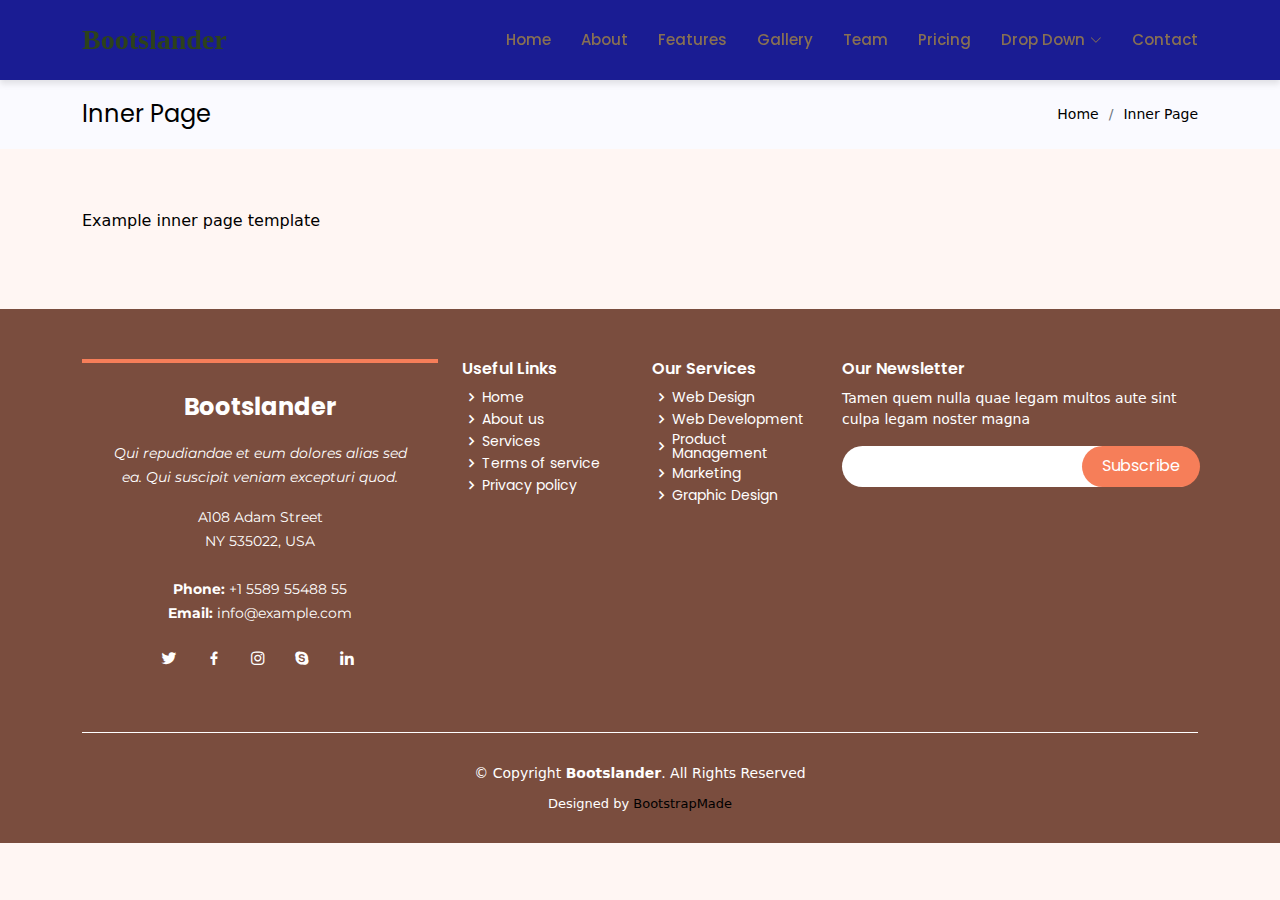
<file: inner-page.html>
<!DOCTYPE html>
<html lang="en">

<head>
  <meta charset="utf-8">
  <meta content="width=device-width, initial-scale=1.0" name="viewport">

  <title>Inner Page - Bootslander Bootstrap Template</title>
  <meta content="" name="description">
  <meta content="" name="keywords">

  <!-- Favicons -->
  <link href="assets/img/favicon.png" rel="icon">
  <link href="assets/img/apple-touch-icon.png" rel="apple-touch-icon">

  <!-- Google Fonts -->
  <link href="https://fonts.googleapis.com/css?family=Open+Sans:300,300i,400,400i,600,600i,700,700i|Montserrat:300,300i,400,400i,500,500i,600,600i,700,700i|Poppins:300,300i,400,400i,500,500i,600,600i,700,700i" rel="stylesheet">

  <!-- Vendor CSS Files -->
  <link href="assets/vendor/aos/aos.css" rel="stylesheet">
  <link href="assets/vendor/bootstrap/css/bootstrap.min.css" rel="stylesheet">
  <link href="assets/vendor/bootstrap-icons/bootstrap-icons.css" rel="stylesheet">
  <link href="assets/vendor/boxicons/css/boxicons.min.css" rel="stylesheet">
  <link href="assets/vendor/glightbox/css/glightbox.min.css" rel="stylesheet">
  <link href="assets/vendor/remixicon/remixicon.css" rel="stylesheet">
  <link href="assets/vendor/swiper/swiper-bundle.min.css" rel="stylesheet">

  <!-- Template Main CSS File -->
  <link href="assets/css/style.css" rel="stylesheet">

  <!-- =======================================================
  * Template Name: Bootslander
  * Updated: Aug 30 2023 with Bootstrap v5.3.1
  * Template URL: https://bootstrapmade.com/bootslander-free-bootstrap-landing-page-template/
  * Author: BootstrapMade.com
  * License: https://bootstrapmade.com/license/
  ======================================================== -->
</head>

<body>

  <!-- ======= Header ======= -->
  <header id="header" class="fixed-top d-flex align-items-center ">
    <div class="container d-flex align-items-center justify-content-between">

      <div class="logo">
        <h1><a href="index.html"><span>Bootslander</span></a></h1>
        <!-- Uncomment below if you prefer to use an image logo -->
        <!-- <a href="index.html"><img src="assets/img/logo.png" alt="" class="img-fluid"></a>-->
      </div>

      <nav id="navbar" class="navbar">
        <ul>
          <li><a class="nav-link scrollto " href="#hero">Home</a></li>
          <li><a class="nav-link scrollto" href="#about">About</a></li>
          <li><a class="nav-link scrollto" href="#features">Features</a></li>
          <li><a class="nav-link scrollto" href="#gallery">Gallery</a></li>
          <li><a class="nav-link scrollto" href="#team">Team</a></li>
          <li><a class="nav-link scrollto" href="#pricing">Pricing</a></li>
          <li class="dropdown"><a href="#"><span>Drop Down</span> <i class="bi bi-chevron-down"></i></a>
            <ul>
              <li><a href="#">Drop Down 1</a></li>
              <li class="dropdown"><a href="#"><span>Deep Drop Down</span> <i class="bi bi-chevron-right"></i></a>
                <ul>
                  <li><a href="#">Deep Drop Down 1</a></li>
                  <li><a href="#">Deep Drop Down 2</a></li>
                  <li><a href="#">Deep Drop Down 3</a></li>
                  <li><a href="#">Deep Drop Down 4</a></li>
                  <li><a href="#">Deep Drop Down 5</a></li>
                </ul>
              </li>
              <li><a href="#">Drop Down 2</a></li>
              <li><a href="#">Drop Down 3</a></li>
              <li><a href="#">Drop Down 4</a></li>
            </ul>
          </li>
          <li><a class="nav-link scrollto" href="#contact">Contact</a></li>
        </ul>
        <i class="bi bi-list mobile-nav-toggle"></i>
      </nav><!-- .navbar -->

    </div>
  </header><!-- End Header -->

  <main id="main">

    <!-- ======= Breadcrumbs Section ======= -->
    <section class="breadcrumbs">
      <div class="container">

        <div class="d-flex justify-content-between align-items-center">
          <h2>Inner Page</h2>
          <ol>
            <li><a href="index.html">Home</a></li>
            <li>Inner Page</li>
          </ol>
        </div>

      </div>
    </section><!-- End Breadcrumbs Section -->

    <section class="inner-page">
      <div class="container">
        <p>
          Example inner page template
        </p>
      </div>
    </section>

  </main><!-- End #main -->

  <!-- ======= Footer ======= -->
  <footer id="footer">
    <div class="footer-top">
      <div class="container">
        <div class="row">

          <div class="col-lg-4 col-md-6">
            <div class="footer-info">
              <h3>Bootslander</h3>
              <p class="pb-3"><em>Qui repudiandae et eum dolores alias sed ea. Qui suscipit veniam excepturi quod.</em></p>
              <p>
                A108 Adam Street <br>
                NY 535022, USA<br><br>
                <strong>Phone:</strong> +1 5589 55488 55<br>
                <strong>Email:</strong> info@example.com<br>
              </p>
              <div class="social-links mt-3">
                <a href="#" class="twitter"><i class="bx bxl-twitter"></i></a>
                <a href="#" class="facebook"><i class="bx bxl-facebook"></i></a>
                <a href="#" class="instagram"><i class="bx bxl-instagram"></i></a>
                <a href="#" class="google-plus"><i class="bx bxl-skype"></i></a>
                <a href="#" class="linkedin"><i class="bx bxl-linkedin"></i></a>
              </div>
            </div>
          </div>

          <div class="col-lg-2 col-md-6 footer-links">
            <h4>Useful Links</h4>
            <ul>
              <li><i class="bx bx-chevron-right"></i> <a href="#">Home</a></li>
              <li><i class="bx bx-chevron-right"></i> <a href="#">About us</a></li>
              <li><i class="bx bx-chevron-right"></i> <a href="#">Services</a></li>
              <li><i class="bx bx-chevron-right"></i> <a href="#">Terms of service</a></li>
              <li><i class="bx bx-chevron-right"></i> <a href="#">Privacy policy</a></li>
            </ul>
          </div>

          <div class="col-lg-2 col-md-6 footer-links">
            <h4>Our Services</h4>
            <ul>
              <li><i class="bx bx-chevron-right"></i> <a href="#">Web Design</a></li>
              <li><i class="bx bx-chevron-right"></i> <a href="#">Web Development</a></li>
              <li><i class="bx bx-chevron-right"></i> <a href="#">Product Management</a></li>
              <li><i class="bx bx-chevron-right"></i> <a href="#">Marketing</a></li>
              <li><i class="bx bx-chevron-right"></i> <a href="#">Graphic Design</a></li>
            </ul>
          </div>

          <div class="col-lg-4 col-md-6 footer-newsletter">
            <h4>Our Newsletter</h4>
            <p>Tamen quem nulla quae legam multos aute sint culpa legam noster magna</p>
            <form action="" method="post">
              <input type="email" name="email"><input type="submit" value="Subscribe">
            </form>

          </div>

        </div>
      </div>
    </div>

    <div class="container">
      <div class="copyright">
        &copy; Copyright <strong><span>Bootslander</span></strong>. All Rights Reserved
      </div>
      <div class="credits">
        <!-- All the links in the footer should remain intact. -->
        <!-- You can delete the links only if you purchased the pro version. -->
        <!-- Licensing information: https://bootstrapmade.com/license/ -->
        <!-- Purchase the pro version with working PHP/AJAX contact form: https://bootstrapmade.com/bootslander-free-bootstrap-landing-page-template/ -->
        Designed by <a href="https://bootstrapmade.com/">BootstrapMade</a>
      </div>
    </div>
  </footer><!-- End Footer -->

  <a href="#" class="back-to-top d-flex align-items-center justify-content-center"><i class="bi bi-arrow-up-short"></i></a>
  <div id="preloader"></div>

  <!-- Vendor JS Files -->
  <script src="assets/vendor/purecounter/purecounter_vanilla.js"></script>
  <script src="assets/vendor/aos/aos.js"></script>
  <script src="assets/vendor/bootstrap/js/bootstrap.bundle.min.js"></script>
  <script src="assets/vendor/glightbox/js/glightbox.min.js"></script>
  <script src="assets/vendor/swiper/swiper-bundle.min.js"></script>
  <script src="assets/vendor/php-email-form/validate.js"></script>

  <!-- Template Main JS File -->
  <script src="assets/js/main.js"></script>

</body>

</html>
</file>
<file: assets/css/style.css>
/**
* Template Name: Bootslander
* Updated: Aug 30 2023 with Bootstrap v5.3.1
* Template URL: https://bootstrapmade.com/bootslander-free-bootstrap-landing-page-template/
* Author: BootstrapMade.com
* License: https://bootstrapmade.com/license/
*/

/*--------------------------------------------------------------
# General
--------------------------------------------------------------*/
body {
  color: #000000;
  background: #FFF6F3;
}

a {
  color: #000000;
  text-decoration: none;
}

a:hover {
  color: #000000;
  text-decoration: none;
}

h2 {
  font-family: 'Poppins';
  font-size: 20px;
  
}

h4{
  text-align: center;
  font-size: 28px;
  margin-bottom: 100px;
}

h1,
h3,
h4,
h5,
h6 {
  font-family: 'Titan One';
  font-size: 28px;
}

/*--------------------------------------------------------------
# Preloader
--------------------------------------------------------------*/
#preloader {
  position: fixed;
  top: 0;
  left: 0;
  right: 0;
  bottom: 0;
  z-index: 9999;
  overflow: hidden;
  background: #fff;
}

#preloader:before {
  content: "";
  position: fixed;
  top: calc(50% - 30px);
  left: calc(50% - 30px);
  border: 6px solid #422F18;
  border-top-color: #ffffff;
  border-radius: 50%;
  width: 60px;
  height: 60px;
  animation: animate-preloader 1s linear infinite;
}

@keyframes animate-preloader {
  0% {
    transform: rotate(0deg);
  }

  100% {
    transform: rotate(360deg);
  }
}

/*--------------------------------------------------------------
# Back to top button
--------------------------------------------------------------*/
.back-to-top {
  position: fixed;
  visibility: hidden;
  opacity: 0;
  right: 15px;
  bottom: 15px;
  z-index: 996;
  background: #2D421B;
  width: 40px;
  height: 40px;
  border-radius: 50px;
  transition: all 0.4s;
}

.back-to-top i {
  font-size: 28px;
  color: #fff;
  line-height: 0;
}

.back-to-top:hover {
  background: #2be4a2;
  color: #fff;
}


/*--------------------------------------------------------------
# Disable AOS delay on mobile
--------------------------------------------------------------*/
@media screen and (max-width: 768px) {
  [data-aos-delay] {
    transition-delay: 0 !important;
  }
}

/*--------------------------------------------------------------
# Header
--------------------------------------------------------------*/
#header {
  height: 80px;
  transition: all 0.5s;
  z-index: 997;
  transition: all 0.5s;
  background: rgba(1, 4, 136, 0.9);
  box-shadow: 0 4px 6px rgba(0, 0, 0, 0.1);
}

#header.header-transparent {
  background: transparent;
}

#header.header-scrolled {
  background: #FAD6CA; 
  height: 60px;
}

#header .logo h1 {
  font-size: 28px;
  margin: 0;
  padding: 0;
  line-height: 1;
  font-weight: 700;
}

#header .logo h1 a,
#header .logo h1 a:hover {
  color: #2D421B;
  text-decoration: none;
  font-family: 'Baloo Bhaijaan 2', cursive;
}

#header .logo img {
  padding: 0;
  margin: 0;
  max-height: 40px;
}

/*--------------------------------------------------------------
# Navigation Menu
--------------------------------------------------------------*/
/**
* Desktop Navigation 
*/
.navbar {
  padding: 0;
}

.navbar ul {
  margin: 0;
  padding: 0;
  display: flex;
  list-style: none;
  align-items: center;
}

.navbar li {
  position: relative;
}

.navbar a,
.navbar a:focus {
  display: flex;
  align-items: center;
  justify-content: space-between;
  padding: 10px 0 10px 30px;
  font-size: 15px;
  font-weight: 500;
  font-family: "Poppins", sans-serif;
  color: #887053;
  white-space: nowrap;
  transition: 0.3s;
}

.navbar a i,
.navbar a:focus i {
  font-size: 12px;
  line-height: 0;
  margin-left: 5px;
}

.navbar>ul>li>a:before {
  content: "";
  position: absolute;
  width: 0;
  height: 2px;
  bottom: 3px;
  left: 30px;
  background-color: #422F18;
  visibility: hidden;
  width: 0px;
  transition: all 0.3s ease-in-out 0s;
}

.navbar a:hover:before,
.navbar li:hover>a:before,
.navbar .active:before {
  visibility: visible;
  width: 25px;
}

.navbar a:hover,
.navbar .active,
.navbar .active:focus,
.navbar li:hover>a {
  color: #422F18;
}

.navbar .dropdown ul {
  display: block;
  position: absolute;
  left: 30px;
  top: calc(100% + 30px);
  margin: 0;
  padding: 10px 0;
  z-index: 99;
  opacity: 0;
  visibility: hidden;
  background: #fff;
  box-shadow: 0px 0px 30px rgba(127, 137, 161, 0.25);
  transition: 0.3s;
  border-radius: 4px;
}

.navbar .dropdown ul li {
  min-width: 200px;
}

.navbar .dropdown ul a {
  padding: 10px 20px;
  font-size: 14px;
  font-weight: 500;
  text-transform: none;
  color: #01036f;
}

.navbar .dropdown ul a i {
  font-size: 12px;
}

.navbar .dropdown ul a:hover,
.navbar .dropdown ul .active:hover,
.navbar .dropdown ul li:hover>a {
  color: #1acc8d;
}

.navbar .dropdown:hover>ul {
  opacity: 1;
  top: 100%;
  visibility: visible;
}

.navbar .dropdown .dropdown ul {
  top: 0;
  left: calc(100% - 30px);
  visibility: hidden;
}

.navbar .dropdown .dropdown:hover>ul {
  opacity: 1;
  top: 0;
  left: 100%;
  visibility: visible;
}

@media (max-width: 1366px) {
  .navbar .dropdown .dropdown ul {
    left: -90%;
  }

  .navbar .dropdown .dropdown:hover>ul {
    left: -100%;
  }
}

/**
* Mobile Navigation 
*/
.mobile-nav-toggle {
  color: #422F18;
  font-size: 28px;
  cursor: pointer;
  display: none;
  line-height: 0;
  transition: 0.5s;
}

@media (max-width: 991px) {
  .mobile-nav-toggle {
    display: block;
  }

  .navbar ul {
    display: none;
  }
}

.navbar-mobile {
  position: fixed;
  overflow: hidden;
  top: 0;
  right: 0;
  left: 0;
  bottom: 0;
  background: #F38059;
  transition: 0.3s;
  z-index: 999;
}

.navbar-mobile .mobile-nav-toggle {
  position: absolute;
  top: 15px;
  right: 15px;
}

.navbar-mobile ul {
  display: block;
  position: absolute;
  top: 55px;
  right: 15px;
  bottom: 15px;
  left: 15px;
  padding: 10px 0;
  border-radius: 8px;
  background-color: #FFF6F3;
  overflow-y: auto;
  transition: 0.3s;
}

.navbar-mobile>ul>li>a:before {
  left: 20px;
}

.navbar-mobile a,
.navbar-mobile a:focus {
  padding: 10px 20px;
  font-size: 15px;
  color: #422F18;
}

.navbar-mobile a:hover,
.navbar-mobile .active,
.navbar-mobile li:hover>a {
  color: #422F18;
}

.navbar-mobile .getstarted,
.navbar-mobile .getstarted:focus {
  margin: 15px;
}

.navbar-mobile .dropdown ul,
.navbar-mobile .dropdown .dropdown ul {
  position: static;
  display: none;
  margin: 10px 20px;
  padding: 10px 0;
  z-index: 99;
  opacity: 1;
  visibility: visible;
  background: #fff;
  box-shadow: 0px 0px 30px rgba(127, 137, 161, 0.25);
}

.navbar-mobile .dropdown ul li,
.navbar-mobile .dropdown .dropdown ul li {
  min-width: 200px;
}

.navbar-mobile .dropdown ul a,
.navbar-mobile .dropdown .dropdown ul a {
  padding: 10px 20px;
}

.navbar-mobile .dropdown ul a i,
.navbar-mobile .dropdown .dropdown ul a i {
  font-size: 12px;
}

.navbar-mobile .dropdown ul a:hover,
.navbar-mobile .dropdown ul .active:hover,
.navbar-mobile .dropdown ul li:hover>a,
.navbar-mobile .dropdown .dropdown ul a:hover,
.navbar-mobile .dropdown .dropdown ul .active:hover,
.navbar-mobile .dropdown .dropdown ul li:hover>a {
  color: #1acc8d;
}

.navbar-mobile .dropdown>.dropdown-active,
.navbar-mobile .dropdown .dropdown>.dropdown-active {
  display: block;
}

/*--------------------------------------------------------------
# Hero Section
--------------------------------------------------------------*/
.hero-img {
  margin-right: 90px;
}

#hero {
  background: url("../img/hero-bg.jpg");
  position: relative;
  padding: 120px 0 0 0;
  width: 100%;
  height: 600px;
}

#hero:before {
  content: "";
  background: #FAD6CA;
  position: absolute;
  bottom: 0;
  top: 0;
  left: 0;
  right: 0;
}

#hero h1 {
  margin: 0 0 20px 0;
  font-size: 60px;
  font-weight: 700;
  line-height: 56px;
  color: #4DA85D;
  line-height: 97.9%; 
   
}


#hero h1 span {
  color: #2D421B;
  
}

#hero h2 {
  color: #000000;
  margin-bottom: 60px;
  font-size: 20px;
}

#hero .btn-get-started {
  font-family: Poppins;
  font-weight: 500;
  font-size: 16px;
  letter-spacing: 1px;
  display: inline-block;
  padding: 10px 30px;
  border-radius: 50px;
  transition: 0.5s;
  color: #fff;
  background: #4DA85D;
  text-align: left;
}

#hero .btn-get-started:hover {
  background: #4DA85D;
}

@media (min-width: 1024px) {
  #hero {
    background-attachment: fixed;

  }
}

@media (max-width: 991px) {
  #hero {
    padding-top: 80px;
  }

  #hero .animated {
    animation: none;
  }

  #hero .hero-img {
    text-align: center;
    width: 800px;
    
  }

  #hero h1 {
    font-size: 28px;
    line-height: 20px;
  }

  #hero h2 {
    font-size: 18px;
    line-height: 24px;
    margin-bottom: 16px;
  }
}
@media (max-width: 991px) {
  #hero .btn-get-started {
    margin-bottom: 20px;
    margin-right: 100%;
  }
}


@media (max-width: 575px) {
  #hero .hero-img img {
    width: 100%;
  }
}

@keyframes up-down {
  0% {
    transform: translateY(10px);
  }

  100% {
    transform: translateY(-10px);
  }
}

.hero-waves {
  display: block;
  margin-top: 60px;
  width: 100%;
  height: 60px;
  z-index: 5;
  position: relative;
}

.wave1 use {
  animation: move-forever1 10s linear infinite;
  animation-delay: -2s;
}

.wave2 use {
  animation: move-forever2 8s linear infinite;
  animation-delay: -2s;
}

.wave3 use {
  animation: move-forever3 6s linear infinite;
  animation-delay: -2s;
}

@keyframes move-forever1 {
  0% {
    transform: translate(85px, 0%);
  }

  100% {
    transform: translate(-90px, 0%);
  }
}

@keyframes move-forever2 {
  0% {
    transform: translate(-90px, 0%);
  }

  100% {
    transform: translate(85px, 0%);
  }
}

@keyframes move-forever3 {
  0% {
    transform: translate(-90px, 0%);
  }

  100% {
    transform: translate(85px, 0%);
  }
}

/*--------------------------------------------------------------
# Sections General
--------------------------------------------------------------*/
.img {
  float: left; 
  margin-right: 10px; 
  height: auto;
  margin-bottom: 100px;
}

.img-vitalidad {
padding: 15px 0 0 20px;
}

.img-renovacion {
  padding: 10px 0 0 0;
}

.img-energia {
  padding: 0 0 0 15px;
  }

section {
  padding: 60px 0;
  overflow: hidden;
}

.section-bg {
  background-color: transparent;
}

.section-title {
  padding-bottom: 40px;
}

.section-title h2 {
  font-size: 14px;
  font-weight: 500;
  padding: 0;
  line-height: 1px;
  margin: 0 0 5px 0;
  letter-spacing: 2px;
  text-transform: uppercase;
  color: #aaaaaa;
  font-family: "Poppins", sans-serif;
}

.section-title h2::after {
  content: "";
  width: 120px;
  height: 1px;
  display: inline-block;
  background: #1acc8d;
  margin: 4px 10px;
}

.section-title p {
  margin: 0;
  margin: 0;
  font-size: 20px;
  font-weight: 700;
  font-family: "Poppins";
  color: #000000;
  text-align: left;
}


/*--------------------------------------------------------------
# Breadcrumbs
--------------------------------------------------------------*/
.breadcrumbs {
  padding: 20px 0;
  background-color: #fafaff;
  min-height: 40px;
  margin-top: 80px;
}

@media (max-width: 992px) {
  .breadcrumbs {
    margin-top: 64px;
  }
}

.breadcrumbs h2 {
  font-size: 24px;
  font-weight: 400;
  margin: 0;
}

@media (max-width: 992px) {
  .breadcrumbs h2 {
    margin: 0 0 10px 0;
  }
}

.breadcrumbs ol {
  display: flex;
  flex-wrap: wrap;
  list-style: none;
  padding: 0;
  margin: 0;
  font-size: 14px;
}

.breadcrumbs ol li+li {
  padding-left: 10px;
}

.breadcrumbs ol li+li::before {
  display: inline-block;
  padding-right: 10px;
  color: #6c757d;
  content: "/";
}

@media (max-width: 768px) {
  .breadcrumbs .d-flex {
    display: block !important;
  }

  .breadcrumbs ol {
    display: block;
  }

  .breadcrumbs ol li {
    display: inline-block;
  }
}

/*--------------------------------------------------------------
# About
--------------------------------------------------------------*/
.about {
  padding: 100px 0 100px 0;
}

.about .icon-boxes h3 {
  font-size: 28px;
  font-weight: 700;
  color: #000000;
  margin-bottom: 15px;
}

.about .icon-box {
  margin-top: 40px;
}

.about .icon-box .icon {
  float: left;
  display: flex;
  align-items: center;
  justify-content: center;
  width: 64px;
  height: 64px;
  border: 2px solid #000000;
  border-radius: 50px;
  transition: 0.5s;
}

.about .icon-box .icon i {
  color: #000000;
  font-size: 32px;
}

.about .icon-box:hover .icon {
  background: #1acc8d;
  border-color: #1acc8d;
}

.about .icon-box:hover .icon i {
  color: #fff;
}

.about .icon-box .title {
  text-align: left;
  margin-left: 85px;
  font-weight: 700;
  margin-bottom: 10px;
  margin-top: 5px;
  font-size: 18px;
}

.about .icon-box .title a {
  color: #000000;
  transition: 0.3s;
  font-family: Poppins;
  margin-top: 10px;
}

.about .icon-box .title a:hover {
  color: #000000;
}

.about .icon-box .description {
  font-family: Poppins;
  margin-left: 85px;
  line-height: 24px;
  font-size: 14px;
  font-family: Poppins;
}

.about .video-box {
  background: url("../img/about.png") center center no-repeat;
  background-size: contain;
  min-height: 300px;
}

.about .play-btn {
  width: 94px;
  height: 94px;
  background: radial-gradient(#3f43fd 50%, rgba(63, 67, 253, 0.4) 52%);
  border-radius: 50%;
  display: block;
  position: absolute;
  left: calc(50% - 47px);
  top: calc(50% - 47px);
  overflow: hidden;
}

.about .play-btn::after {
  content: "";
  position: absolute;
  left: 50%;
  top: 50%;
  transform: translateX(-40%) translateY(-50%);
  width: 0;
  height: 0;
  border-top: 10px solid transparent;
  border-bottom: 10px solid transparent;
  border-left: 15px solid #fff;
  z-index: 100;
  transition: all 400ms cubic-bezier(0.55, 0.055, 0.675, 0.19);
}

.about .play-btn::before {
  content: "";
  position: absolute;
  width: 120px;
  height: 120px;
  animation-delay: 0s;
  animation: pulsate-btn 2s;
  animation-direction: forwards;
  animation-iteration-count: infinite;
  animation-timing-function: steps;
  opacity: 1;
  border-radius: 50%;
  border: 5px solid rgba(63, 67, 253, 0.7);
  top: -15%;
  left: -15%;
  background: rgba(198, 16, 0, 0);
}

.about .play-btn:hover::after {
  border-left: 15px solid #3f43fd;
  transform: scale(20);
}

.about .play-btn:hover::before {
  content: "";
  position: absolute;
  left: 50%;
  top: 50%;
  transform: translateX(-40%) translateY(-50%);
  width: 0;
  height: 0;
  border: none;
  border-top: 10px solid transparent;
  border-bottom: 10px solid transparent;
  border-left: 15px solid #fff;
  z-index: 200;
  animation: none;
  border-radius: 0;
}

@keyframes pulsate-btn {
  0% {
    transform: scale(0.6, 0.6);
    opacity: 1;
  }

  100% {
    transform: scale(1, 1);
    opacity: 0;
  }
}

/*--------------------------------------------------------------
# Features
--------------------------------------------------------------*/
.features .icon-box {
  display: flex;
  align-items: center;
  padding: 20px;
  background: #f5f5ff;
  transition: ease-in-out 0.3s;
}

.features .icon-box i {
  font-size: 32px;
  padding-right: 10px;
  line-height: 1;
}

.features .icon-box h3 {
  font-weight: 700;
  margin: 0;
  padding: 0;
  line-height: 1;
  font-size: 16px;
}

.features .icon-box h3 a {
  color: #010483;
  transition: ease-in-out 0.3s;
}

.features .icon-box h3 a:hover {
  color: #01036f;
}

.features .icon-box:hover {
  background: #ebebff;
}

/*--------------------------------------------------------------
# Counts
--------------------------------------------------------------*/

.counts {
  background: transparent;
 }

.counts .count-box {
  padding: 50px 50px 50px 60px;
  width: 100%;
  position: relative;
  text-align: center;
  background: transparent;
  border-radius: 30px;
  
}

.counts .count-box i {
  position: absolute;
  top: -60px;
  left: 50%;
  transform: translateX(-50%);
  font-size: 30px;
  background: #4DA85D;
  padding: 12px;
  border-radius: 80px;
  display: inline-flex;
  align-items: center;
  justify-content: center;
  line-height: 0;
  width: 100px;
  height: 100px;
}

.counts .count-box span {
  font-size: 36px;
  display: block;
  font-weight: 600;
  color: #010483;
}

.counts .count-box p {
  padding: 0;
  margin: 0;
  font-family: Poppins;
  font-size: 14px;
  
}

/*--------------------------------------------------------------
# Details
--------------------------------------------------------------*/
.details .content+.content {
  margin-top: 100px;
}

.details .content h3 {
  padding: 0 0 20px 0;
  font-weight: 600;
  font-size: 28px;
  color: #000000;
}

.details .content ul {
  list-style: none;
  padding: 0;
}

.details .content ul li {
  padding-bottom: 10px;
}

.details .content ul i {
  font-size: 20px;
  padding-right: 4px;
  color: #1acc8d;
}

.details .content p:last-child {
  font-family: Poppins;
  margin-bottom: 10px;
  

}

/*--------------------------------------------------------------
# Gallery
--------------------------------------------------------------*/
.gallery .gallery-item {
  overflow: hidden;
 border-radius: 50px;
 margin-bottom: 10px;
 margin-left: 10px;
}

.gallery .gallery-item img {
  transition: all ease-in-out 0.4s;
  border-radius: 50px;
  margin-bottom: 10px;
  margin-left: 10px;
}

.gallery .gallery-item:hover img {
  transform: scale(1.1);
  
  
}

/*--------------------------------------------------------------
# Testimonials
--------------------------------------------------------------*/
.testimonials {
  padding: 80px 0;
  background: url("../img/cta-bg.jpg") no-repeat;
  background-position: center center;
  background-size: cover;
  position: relative;
}

.testimonials::before {
  content: "";
  position: absolute;
  left: 0;
  right: 0;
  top: 0;
  bottom: 0;
  background: rgba(45, 66, 27, 0.65);
}

.testimonials .section-header {
  margin-bottom: 40px;
}

.testimonials .testimonials-carousel,
.testimonials .testimonials-slider {
  overflow: hidden;
}

.testimonials .testimonial-item {
  text-align: center;
  color: #fff;
}

.testimonials .testimonial-item .testimonial-img {
  width: 100px;
  border-radius: 50%;
  border: 6px solid rgba(255, 255, 255, 0.15);
  margin: 0 auto;
}

.testimonials .testimonial-item h3 {
  font-size: 20px;
  font-weight: bold;
  margin: 10px 0 5px 0;
  color: #fff;
  font-family: Poppins;
}

.testimonials .testimonial-item h4 {
  font-size: 14px;
  color: #ddd;
  margin: 0 0 15px 0;
}

.testimonials .testimonial-item .quote-icon-left,
.testimonials .testimonial-item .quote-icon-right {
  color: rgba(255, 255, 255, 0.4);
  font-size: 26px;
}

.testimonials .testimonial-item .quote-icon-left {
  display: inline-block;
  left: -5px;
  position: relative;
}

.testimonials .testimonial-item .quote-icon-right {
  display: inline-block;
  right: -5px;
  position: relative;
  top: 10px;
}

.testimonials .testimonial-item p {
  color: #FFF;
text-align: center;
font-family: Poppins;
font-size: 20px;
font-style: normal;
font-weight: 400;
line-height: normal;
  font-style: italic;
  margin: 0 auto 15px auto;
  
}

.testimonials .swiper-pagination {
  margin-top: 20px;
  position: relative;
}

.testimonials .swiper-pagination .swiper-pagination-bullet {
  width: 12px;
  height: 12px;
  opacity: 1;
  background-color: #FFF6F3;
}

.testimonials .swiper-pagination .swiper-pagination-bullet-active {
  background-color: #F67E59;
}

.testimonial .testimonial-img {
align-items: center;
} 


@media (min-width: 1024px) {
  .testimonials {
    background-attachment: fixed;
  }
}

@media (min-width: 992px) {
  .testimonials .testimonial-item p {
    width: 80%;
  }
}

/*--------------------------------------------------------------
# Team
--------------------------------------------------------------*/
.team {
  background: #fff;
}

.team .member {
  text-align: center;
  margin-bottom: 80px;
  position: relative;
}

.team .member .pic {
  border-radius: 4px;
  overflow: hidden;
}

.team .member img {
  transition: all ease-in-out 0.4s;
}

.team .member:hover img {
  transform: scale(1.1);
}

.team .member .member-info {
  position: absolute;
  bottom: -80px;
  left: 0px;
  right: 0px;
  background: rgba(255, 255, 255, 0.9);
  padding: 15px 0;
  border-radius: 0 0 4px 4px;
  box-shadow: 0px 2px 15px rgba(0, 0, 0, 0.1);
}

.team .member h4 {
  font-weight: 700;
  margin-bottom: 10px;
  font-size: 16px;
  color: #01036f;
  position: relative;
  padding-bottom: 10px;
}

.team .member h4::after {
  content: "";
  position: absolute;
  display: block;
  width: 50px;
  height: 1px;
  background: #0d12fc;
  bottom: 0;
  left: calc(50% - 25px);
}

.team .member span {
  font-style: italic;
  display: block;
  font-size: 13px;
  color: #01036f;
}

.team .member .social {
  margin-top: 10px;
}

.team .member .social a {
  transition: color 0.3s;
  color: #01036f;
}

.team .member .social a:hover {
  color: #1acc8d;
}

.team .member .social i {
  font-size: 16px;
  margin: 0 2px;
}

/*--------------------------------------------------------------
# Pricing
--------------------------------------------------------------*/
.pricing {
 background-color: #4DA85D;
}


.pricing .box {
  padding: 20px;
  background: #FFF6F3;
  text-align: center;
  box-shadow: 0px 0px 4px rgba(0, 0, 0, 0.12);
  border-radius: 50px;
  position: relative;
  overflow: hidden;
}


.pricing h3 {
  font-family: Poppins;
  font-weight: 400;
  margin: 10px -20px -12px -20px;
  padding: 20px 15px;
  font-size: 20px;
  font-weight: 600;
  color: #000000;
  background: #FFF6F3;
}

.pricing h4 {
  font-size: 28px;
  color: #ffffff;
  font-weight: 600;
  font-family: 'Titan One';
  margin-bottom: 10px;
  align-items: center;
  
}

.pricing h4 sup {
  font-size: 20px;
  top: -15px;
  left: -3px;
}

.pricing h4 span {
  color: #bababa;
  font-size: 16px;
  font-weight: 300;
}

.pricing ul {
  padding: 0;
  list-style: none;
  color: #444444;
  text-align: center;
  line-height: 20px;
  font-size: 14px;
}


.pricing ul li {
  color: #000000;
  font-family: Poppins;
  padding-bottom: 8px;
}

.pricing ul i {
  color: #1acc8d;
  font-size: 18px;
  padding-right: 4px;
}

.pricing ul .na {
  color: #ccc;
  text-decoration: line-through;
}

.pricing .btn-wrap {
  margin: 20px -20px -20px -20px;
  padding: 20px 15px;
  background: transparent;
  text-align: center;
}

.pricing .btn-buy {
  font-family: Poppins;
  background: #F67E59;
  display: inline-block;
  padding: 8px 35px 10px 35px;
  border-radius: 50px;
  color: #fff;
  transition: none;
  font-size: 14px;
  font-weight: 400;
  font-family: Poppins;
  font-weight: 600;
  transition: 0.3s;
}

.pricing .btn-buy:hover {
  background: #F67E59;
}

.pricing .featured h3 {
  color: #000000;
 background-color: #FFF6F3;
}

.pricing .advanced {
  width: 200px;
  position: absolute;
  top: 18px;
  right: -68px;
  transform: rotate(45deg);
  z-index: 1;
  font-size: 14px;
  padding: 1px 0 3px 0;
  background: #1acc8d;
  color: #fff;
}

/*--------------------------------------------------------------
# F.A.Q
--------------------------------------------------------------*/
.faq .faq-list {
  padding: 0;
}

.img-FAq {
 padding: 0 0 0 0;
 float: right;
}

.faq .faq-list ul {
  padding: 0;
  list-style: none;
}

.faq .faq-list li+li {
  margin-top: 15px;
}

.faq .faq-list li {
  padding: 30px;
  background: #FAD6CA;
  border-radius: 4px;
  position: relative;
  border-radius: 15px;
}

.faq .faq-list a {
  display: block;
  position: relative;
  font-family: "Poppins", sans-serif;
  font-size: 16px;
  line-height: 24px;
  font-weight: 500;
  padding: 0 -50px;
  outline: none;
  cursor: pointer;
}

.faq .faq-list .icon-help {
  font-size: 24px;
  position: absolute;
  right: 0;
  left: 20px;
  color: #000000; 
}

.faq .faq-list .icon-show,
.faq .faq-list .icon-close {
  font-size: 24px;
  position: absolute;
  right: 0;
  top: 0;
}

.faq .faq-list p {
  margin-bottom: 0;
  padding: 10px 0 0 0;
}

.faq .faq-list .icon-show {
  display: none;
}

.faq .faq-list a.collapsed {
  color: #000000; 
}

.faq .faq-list a.collapsed:hover {
  color: #000000; 
}

.faq .faq-list a.collapsed .icon-show {
  display: inline-block;
}

.faq .faq-list a.collapsed .icon-close {
  display: none;
}

@media (max-width: 1200px) {
  .faq .faq-list {
    padding: 0;
  }
}

/*--------------------------------------------------------------
# Contact
--------------------------------------------------------------*/
.contact .info {
  width: 100%;
  background: transparent;
}

.contact .info i {
  font-size: 20px;
  color: #3f43fd;
  float: left;
  width: 44px;
  height: 44px;
  background: #2D421B;
  display: flex;
  justify-content: center;
  align-items: center;
  border-radius: 50px;
  transition: all 0.3s ease-in-out;
}

.contact .info h4 {
  text-align: left;
  padding: 0 0 0 60px;
  font-size: 22px;
  font-weight: 600;
  margin-bottom: 5px;
  color: #000000;
  font-family: Poppins;
}

.contact .info p {
  padding: 0 0 0 60px;
  margin-bottom: 0;
  font-size: 14px;
  color: #000000;
  font-family: Poppins;
}

.contact .info .email,
.contact .info .phone {
  margin-top: 40px;
}

.contact .info .email:hover i,
.contact .info .address:hover i,
.contact .info .phone:hover i {
  background: #1acc8d;
  color: #fff;
}

.contact .php-email-form {
  width: 100%;
  background: transparent;
}

.contact .php-email-form .form-group {
  padding-bottom: 8px;
}

.contact .php-email-form .error-message {
  display: none;
  color: #fff;
  background: #ed3c0d;
  text-align: left;
  padding: 15px;
  font-weight: 600;
}

.contact .php-email-form .error-message br+br {
  margin-top: 25px;
}

.contact .php-email-form .sent-message {
  display: none;
  color: #fff;
  background: #18d26e;
  text-align: center;
  padding: 15px;
  font-weight: 600;
}

.contact .php-email-form .loading {
  display: none;
  background: #fff;
  text-align: center;
  padding: 15px;
}

.contact .php-email-form .loading:before {
  content: "";
  display: inline-block;
  border-radius: 50%;
  width: 24px;
  height: 24px;
  margin: 0 10px -6px 0;
  border: 3px solid #18d26e;
  border-top-color: #eee;
  animation: animate-loading 1s linear infinite;
}

.contact .php-email-form input,
.contact .php-email-form textarea {
  border-radius: 0;
  box-shadow: none;
  font-size: 14px;
  font-family: Poppins;
  background: #FFF6F3;
box-shadow: 0px 4px 4px 0px rgba(0, 0, 0, 0.25);

}

.contact .php-email-form input {
  height: 44px;
}

.contact .php-email-form textarea {
  padding: 10px 12px;
  background: #FFF6F3;
box-shadow: 0px 4px 4px 0px rgba(0, 0, 0, 0.25);

}

.contact .php-email-form button[type=submit] {
  font-family: Poppins;
  background: #4DA85D; 
  border: 0;
  padding: 10px 30px;
  color: #fff;
  transition: 0.4s;
  border-radius: 50px;
}

.contact .php-email-form button[type=submit]:hover {
  background: #4DA85D; 
}

@keyframes animate-loading {
  0% {
    transform: rotate(0deg);
  }

  100% {
    transform: rotate(360deg);
  }
}

/*--------------------------------------------------------------
# Footer
--------------------------------------------------------------*/
#footer {
  background: #7A4D3E;
  padding: 0 0 30px 0;
  color: #fff;
  font-size: 14px;
}

#footer .footer-top {
  padding: 50px 0 10px 0;
}

#footer .footer-top .footer-info {
  margin-bottom: 15px;
  background: #7A4D3E;
  color: #fff;
  border-top: 4px solid #F67E59;
  text-align: center;
  padding: 30px 20px;
}

#footer .footer-top .footer-info h3 {
  font-family: Poppins;
  font-size: 24px;
  margin: 0 0 20px 0;
  padding: 2px 0 2px 0;
  line-height: 1;
  font-weight: 700;
}

#footer .footer-top .footer-info p {
  font-size: 14px;
  line-height: 24px;
  margin-bottom: 0;
  font-family: "Montserrat", sans-serif;
}

#footer .footer-top .social-links a {
  font-size: 18px;
  display: inline-block;
  color: #fff;
  line-height: 1;
  padding: 8px 0;
  margin-right: 4px;
  border-radius: 50%;
  text-align: center;
  width: 36px;
  height: 36px;
  transition: 0.3s;
}

#footer .footer-top .social-links a:hover {
  background: #F67E59;
  color: #fff;
  text-decoration: none;
}

#footer .footer-top h4 {
  
  text-align: left;
  font-family: Poppins;
  margin-bottom: 10px;
  font-size: 16px;
  font-weight: 600;
  color: #fff;
  position: relative;
  padding-bottom: 0px;
}

#footer .footer-top .footer-links {
  
  margin-bottom: 30px;
}

#footer .footer-top .footer-links ul {
  list-style: none;
  padding: 0;
  margin: 0;
}

#footer .footer-top .footer-links ul i {
  padding-right: 2px;
  color: #fff;
  font-size: 18px;
  line-height: 1;
}

#footer .footer-top .footer-links ul li {
  padding: 4px 0 0 0;
  display: flex;
  align-items: center;
}



#footer .footer-top .footer-links ul li:first-child {
  padding-top: 0;
}

#footer .footer-top .footer-links ul a {
  font-family: Poppins;
  color: #fff;
  transition: 0.3s;
  display: inline-block;
  line-height: 1;
}

#footer .footer-top .footer-links ul a:hover {
  color: #F67E59;
}

#footer .footer-top .footer-newsletter form {
  margin-top: 10px;
  background: #fff;
  padding: 6px 10px 6px 15px;
  position: relative;
  border-radius: 50px;
}

#footer .footer-top .footer-newsletter form input[type=email] {
  border: 0;
  padding: 4px;
  width: calc(100% - 110px);
}

#footer .footer-top .footer-newsletter form input[type=submit] {
  font-family: Poppins;
  position: absolute;
  top: 0;
  right: -2px;
  bottom: 0;
  border: 0;
  background: none;
  font-size: 16px;
  padding: 0 20px;
  background: #F67E59;
  color: #fff;
  transition: 0.3s;
  border-radius: 50px;
}

#footer .footer-top .footer-newsletter form input[type=submit]:hover {
  background: #F67E59;
}

#footer .copyright {
  border-top: 1px solid #fff;
  text-align: center;
  padding-top: 30px;
}

#footer .credits {
  padding-top: 10px;
  text-align: center;
  font-size: 13px;
  color: #fff;
}

@media (max-width: 575px) {
  #footer .footer-top .footer-info {
    margin: -20px 0 30px 0;
  }
}
</file>
